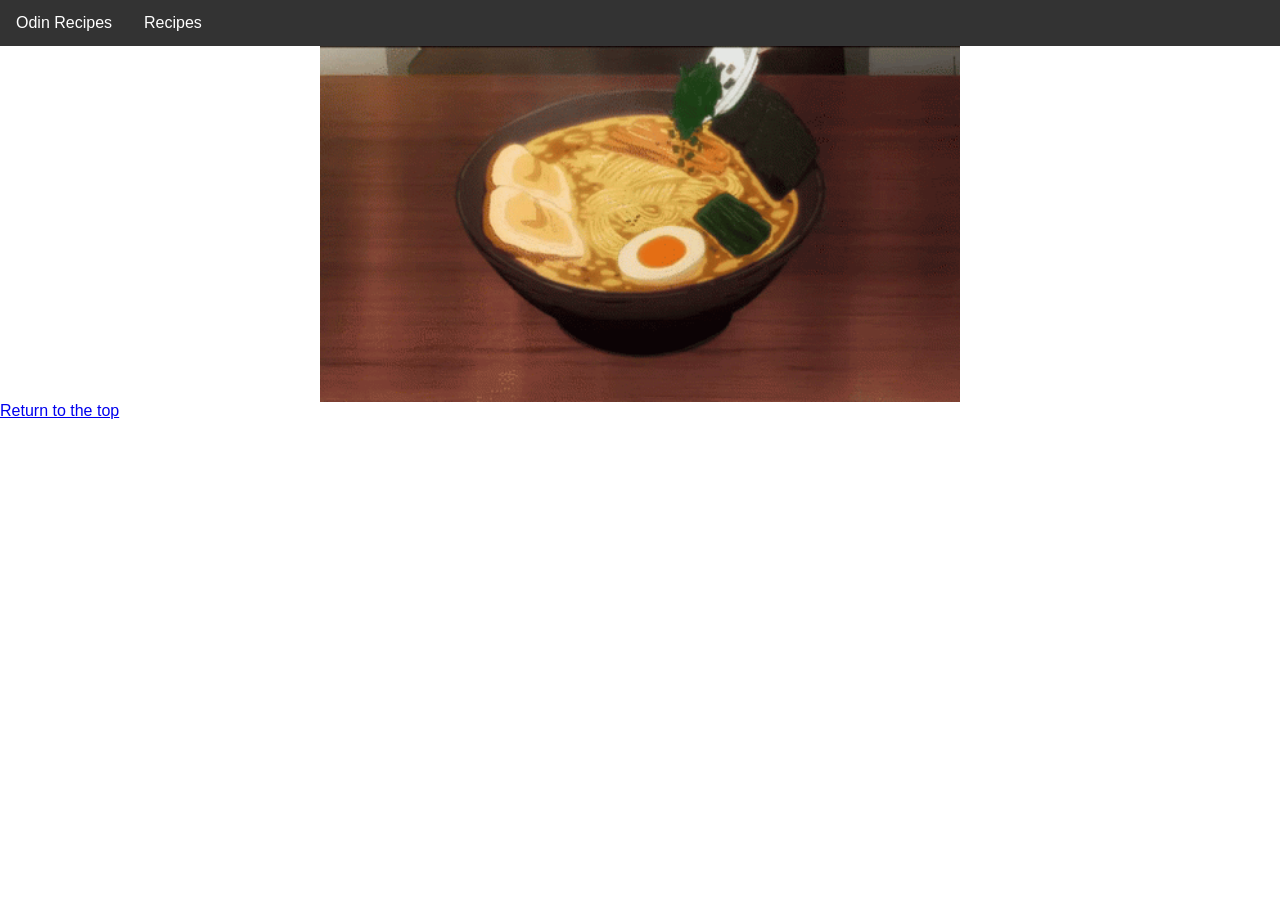
<file: index.html>
<!DOCTYPE html>
<html lang="en">
<head>
    <link rel="stylesheet" href="styles/style.css">
    <meta charset="UTF-8">
    <meta http-equiv="X-UA-Compatible" content="IE=edge">
    <meta name="viewport" content="width=device-width, initial-scale=1.0">
    <title>Odin Recipes</title>
</head>
<body>
    <div class="header" id="header">
        <a href="index.html">Odin Recipes</a>
        <div class="dropdown">
            <button class="dropbtn">Recipes</button>
            <div class="dropdown-content">
              <a href="recipes/carbonara.html">Carbonara</a>
              <a href="recipes/francesinha.html">Francesinha</a>
              <a href="recipes/pizza.html">Pizza</a>
            </div>
        </div>
    </div>    
    <img class="headerimg" src="img/funny.gif" alt="Funny food quote.">
    <a href="#header">Return to the top</a>
</body>
</html>
</file>
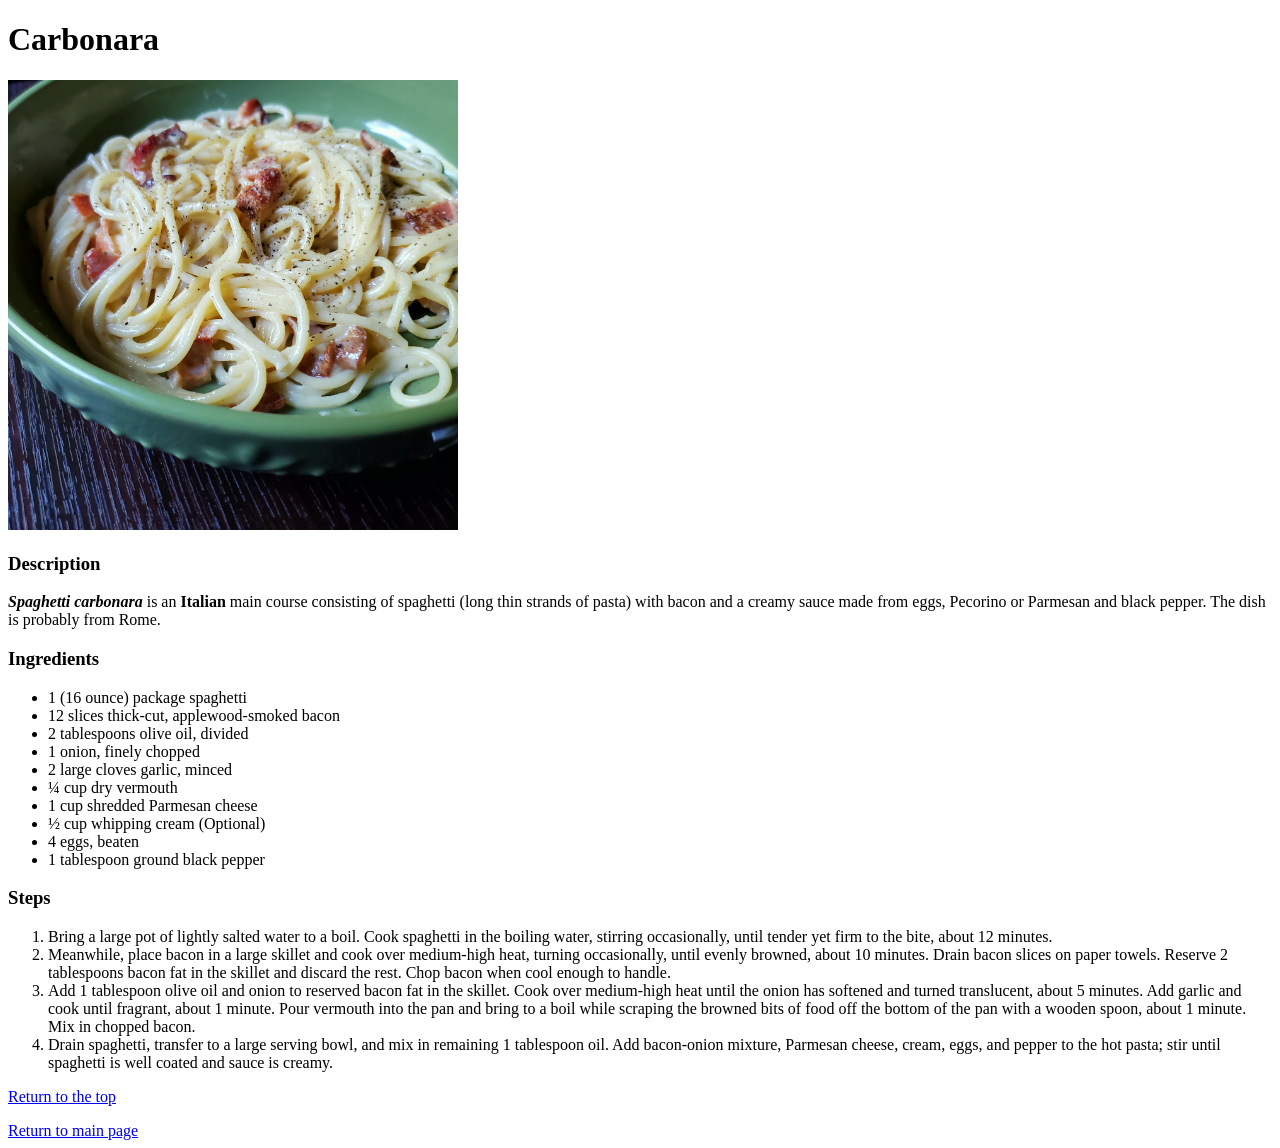
<file: recipes/carbonara.html>
<!DOCTYPE html>
<html lang="en">
<head>
    <meta charset="UTF-8">
    <meta http-equiv="X-UA-Compatible" content="IE=edge">
    <meta name="viewport" content="width=device-width, initial-scale=1.0">
    <title>Carbonara</title>
</head>
<body>
    <h1 id="header">Carbonara</h1>
    <img src="../img/carbonara.jpg" alt="A CArbonara Plate" width=450>
    <h3>Description</h3>
    <p> <strong> <em> Spaghetti carbonara  </em> </strong> is an <strong> Italian </strong>main course consisting of spaghetti (long thin strands of pasta)
       with bacon and a creamy sauce made from eggs, Pecorino or Parmesan and black pepper.
       The dish is probably from Rome.
    </p>
    <h3>Ingredients</h3>
    <ul>
        <li>1 (16 ounce) package spaghetti </li>
        <li>12 slices thick-cut, applewood-smoked bacon </li>
        <li>2 tablespoons olive oil, divided </li>
        <li>1 onion, finely chopped </li>
        <li>2 large cloves garlic, minced </li>
        <li>¼ cup dry vermouth </li>
        <li>1 cup shredded Parmesan cheese </li>
        <li>½ cup whipping cream (Optional)</li>
        <li>4 eggs, beaten </li>
        <li>1 tablespoon ground black pepper </li>
    </ul>
    <h3>Steps</h3>
    <ol>
        <li>Bring a large pot of lightly salted water to a boil. Cook spaghetti in the boiling water, stirring occasionally, until tender yet firm to the bite, about 12 minutes.</li>
        <li>Meanwhile, place bacon in a large skillet and cook over medium-high heat, turning occasionally, until evenly browned, about 10 minutes. Drain bacon slices on paper towels. Reserve 2 tablespoons bacon fat in the skillet and discard the rest. Chop bacon when cool enough to handle.</li>
        <li>Add 1 tablespoon olive oil and onion to reserved bacon fat in the skillet. Cook over medium-high heat until the onion has softened and turned translucent, about 5 minutes. Add garlic and cook until fragrant, about 1 minute. Pour vermouth into the pan and bring to a boil while scraping the browned bits of food off the bottom of the pan with a wooden spoon, about 1 minute. Mix in chopped bacon.</li>
        <li>Drain spaghetti, transfer to a large serving bowl, and mix in remaining 1 tablespoon oil. Add bacon-onion mixture, Parmesan cheese, cream, eggs, and pepper to the hot pasta; stir until spaghetti is well coated and sauce is creamy.</li>
    </ol>
    <a href="#header">Return to the top</a>
    <p></p>
    <a href="../index.html">Return to main page</a>
</body>
</html>
</file>
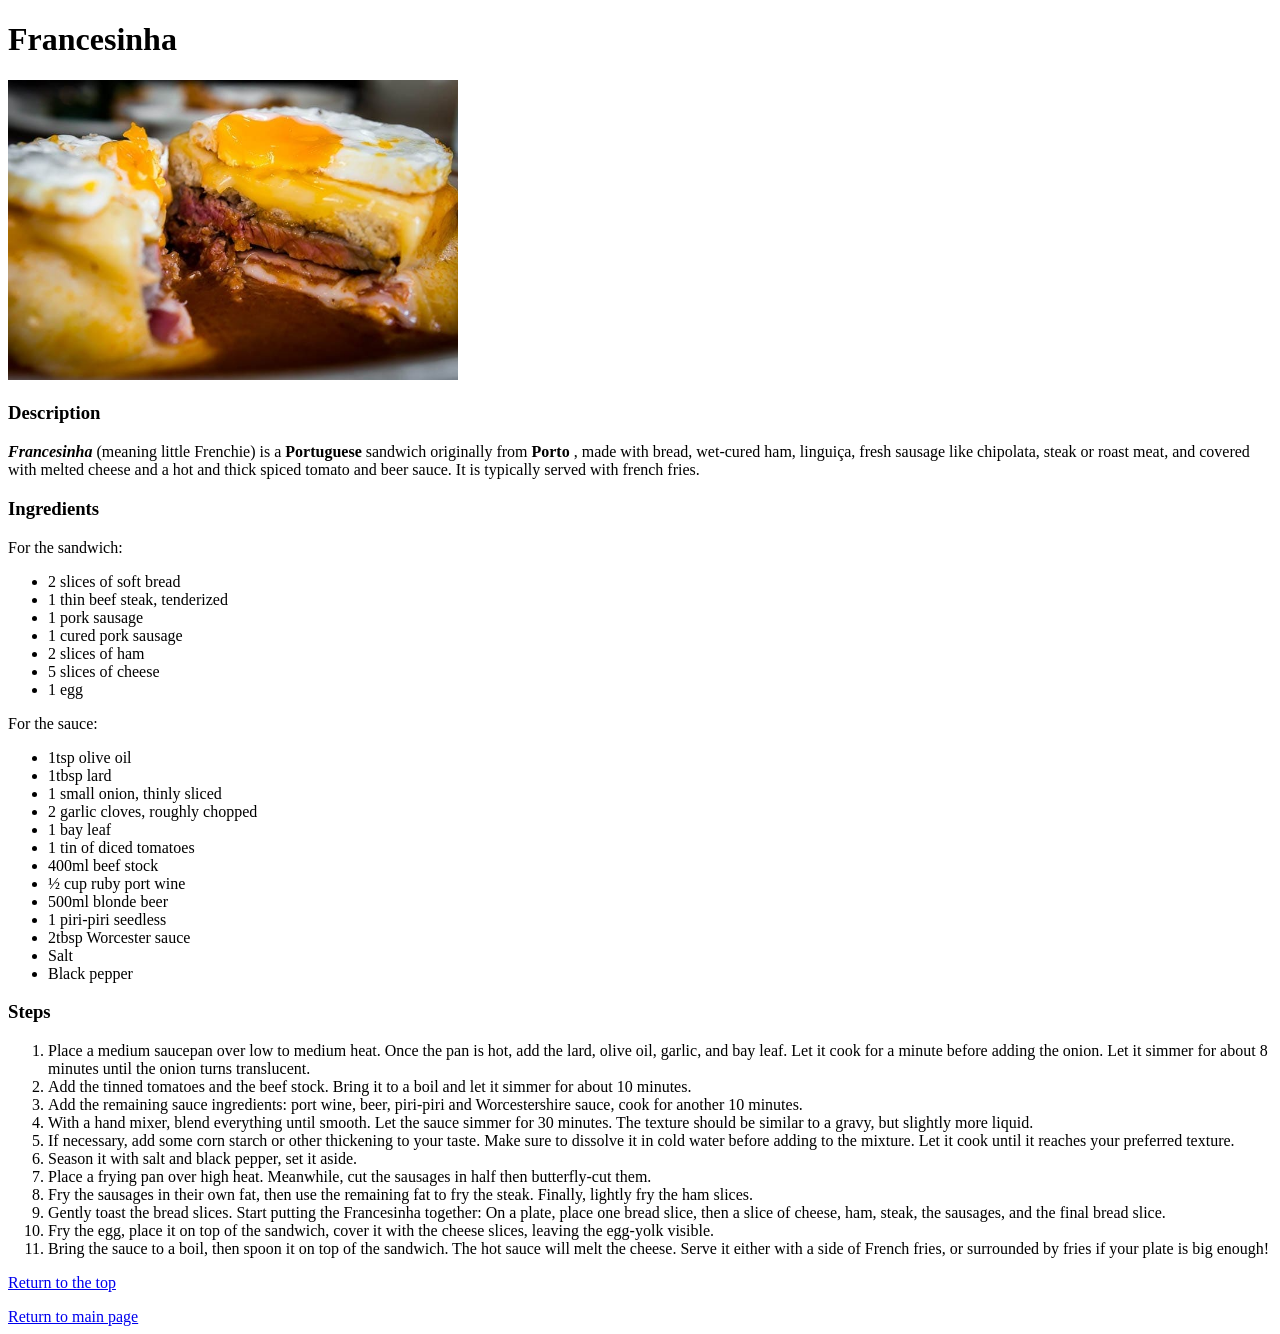
<file: recipes/francesinha.html>
<!DOCTYPE html>
<html lang="en">
<head>
    <meta charset="UTF-8">
    <meta http-equiv="X-UA-Compatible" content="IE=edge">
    <meta name="viewport" content="width=device-width, initial-scale=1.0">
    <title>Francesinha</title>
</head>
<body>
    <h1 id="header">Francesinha</h1>
    <img src="../img/francesinha.jpg" alt="A Francesinha" width=450>
    <h3>Description</h3>
    <p> <strong> <em> Francesinha </em> </strong> (meaning little Frenchie) is a <strong> Portuguese </strong> sandwich originally from <strong> Porto </strong>,
        made with bread, wet-cured ham, linguiça, fresh sausage like chipolata, steak or roast meat, and covered with melted cheese and a hot and thick spiced tomato and beer sauce.
        It is typically served with french fries.
    </p>
    <h3> Ingredients</h3>
    <p>For the sandwich:
    <ul>
        <li>2 slices of soft bread</li>
        <li> 1 thin beef steak, tenderized</li>
        <li>1 pork sausage</li>
        <li>1 cured pork sausage</li>
        <li>2 slices of ham</li>
        <li>5 slices of cheese</li>
        <li>1 egg</li>
    </ul>
    </p>
    <p>For the sauce:
    <ul>
        <li>1tsp olive oil</li>
        <li>1tbsp lard</li>
        <li>1 small onion, thinly sliced</li>
        <li>2 garlic cloves, roughly chopped</li>
        <li>1 bay leaf</li>
        <li>1 tin of diced tomatoes</li>
        <li>400ml beef stock</li>
        <li>½ cup ruby port wine</li>
        <li>500ml blonde beer</li>
        <li>1 piri-piri seedless</li>
        <li>2tbsp Worcester sauce</li>
        <li>Salt</li>
        <li>Black pepper</li>
    </ul>
    </p>
    <h3>Steps</h3>
    <ol>
        <li>Place a medium saucepan over low to medium heat. Once the pan is hot, add the lard, olive oil, garlic, and bay leaf. Let it cook for a minute before adding the onion. Let it simmer for about 8 minutes until the onion turns translucent.</li>
        <li>Add the tinned tomatoes and the beef stock. Bring it to a boil and let it simmer for about 10 minutes.</li>
        <li>Add the remaining sauce ingredients: port wine, beer, piri-piri and Worcestershire sauce, cook for another 10 minutes.</li>
        <li>With a hand mixer, blend everything until smooth. Let the sauce simmer for 30 minutes. The texture should be similar to a gravy, but slightly more liquid.</li>
        <li>If necessary, add some corn starch or other thickening to your taste. Make sure to dissolve it in cold water before adding to the mixture. Let it cook until it reaches your preferred texture.</li>
        <li>Season it with salt and black pepper, set it aside.</li>
        <li>Place a frying pan over high heat. Meanwhile, cut the sausages in half then butterfly-cut them.</li>
        <li>Fry the sausages in their own fat, then use the remaining fat to fry the steak. Finally, lightly fry the ham slices.</li>
        <li>Gently toast the bread slices. Start putting the Francesinha together: On a plate, place one bread slice, then a slice of cheese, ham, steak, the sausages, and the final bread slice.</li>
        <li>Fry the egg, place it on top of the sandwich, cover it with the cheese slices, leaving the egg-yolk visible.</li>
        <li>Bring the sauce to a boil, then spoon it on top of the sandwich. The hot sauce will melt the cheese. Serve it either with a side of French fries, or surrounded by fries if your plate is big enough!</li>
    </ol>
    <a href="#header">Return to the top</a>
    <p></p>
    <a href="../index.html">Return to main page</a>
</body>
</html>
</file>
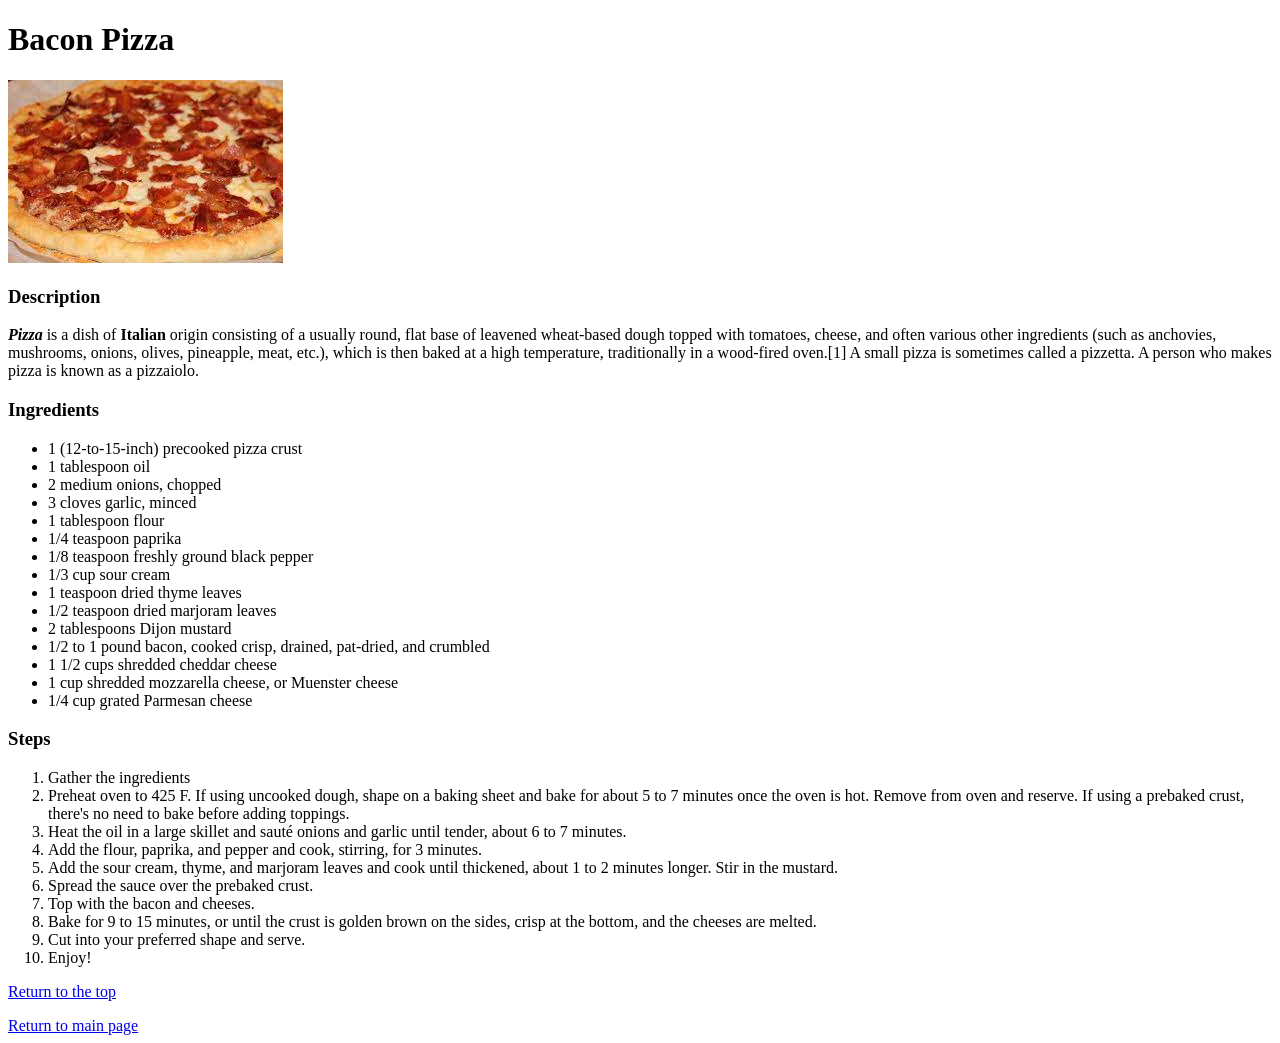
<file: recipes/pizza.html>
<!DOCTYPE html>
<html lang="en">
<head>
    <meta charset="UTF-8">
    <meta http-equiv="X-UA-Compatible" content="IE=edge">
    <meta name="viewport" content="width=device-width, initial-scale=1.0">
    <title>Bacon Pizza</title>
</head>
<body>
    <h1 id="header">Bacon Pizza</h1>
    <img src="../img/pizza.jpg" alt="A bacon pizza">
    <h3>Description</h3>
    <p> <strong> <em> Pizza </strong></em>is a dish of <strong> Italian </strong> origin consisting of a usually round, flat base of leavened wheat-based dough topped with tomatoes,
       cheese, and often various other ingredients (such as anchovies, mushrooms, onions, olives, pineapple, meat, etc.),
       which is then baked at a high temperature, traditionally in a wood-fired oven.[1] A small pizza is sometimes called a pizzetta.
       A person who makes pizza is known as a pizzaiolo.
    </p>
    <h3>Ingredients</h3>
    <ul>
        <li>1 (12-to-15-inch) precooked pizza crust </li>
        <li>1 tablespoon oil </li>
        <li>2 medium onions, chopped</li>
        <li>3 cloves garlic, minced</li>
        <li>1 tablespoon flour</li>
        <li>1/4 teaspoon paprika</li>
        <li>1/8 teaspoon freshly ground black pepper</li>
        <li>1/3 cup sour cream</li>
        <li>1 teaspoon dried thyme leaves</li>
        <li>1/2 teaspoon dried marjoram leaves</li>
        <li>2 tablespoons Dijon mustard</li>
        <li>1/2 to 1 pound bacon, cooked crisp, drained, pat-dried, and crumbled</li>
        <li>1 1/2 cups shredded cheddar cheese</li>
        <li>1  cup shredded mozzarella cheese, or Muenster cheese</li>
        <li>1/4 cup grated Parmesan cheese</li>
    </ul>

    <h3>Steps</h3>
    <ol>
        <li>Gather the ingredients</li>
        <li>Preheat oven to 425 F. If using uncooked dough, shape on a baking sheet and bake for about 5 to 7 minutes once the oven is hot. Remove from oven and reserve. If using a prebaked crust, there's no need to bake before adding toppings.</li>
        <li>Heat the oil in a large skillet and sauté onions and garlic until tender, about 6 to 7 minutes. </li>
        <li>Add the flour, paprika, and pepper and cook, stirring, for 3 minutes. </li>
        <li>Add the sour cream, thyme, and marjoram leaves and cook until thickened, about 1 to 2 minutes longer. Stir in the mustard. </li>
        <li>Spread the sauce over the prebaked crust. </li>
        <li>Top with the bacon and cheeses. </li>
        <li>Bake for 9 to 15 minutes, or until the crust is golden brown on the sides, crisp at the bottom, and the cheeses are melted. </li>
        <li>Cut into your preferred shape and serve.</li>
        <li>Enjoy! </li>
    </ol>
    <a href="#header">Return to the top</a>
    <p></p>
    <a href="../index.html">Return to main page</a>
</body>
</html>
</file>
<file: styles/style.css>
body { 
        margin: 0;
        font-family: Arial, Helvetica, sans-serif;
}
      
.header {
    overflow: hidden;
    background-color: #333;
}
      
.header a {
    float: left;
    font-size: 16px;
    color: white;
    text-align: center;
    padding: 14px 16px;
    text-decoration: none;
}

.header a:hover, .dropdown:hover .dropbtn {
    background-color: red;
  }
         
.header-right {
    float: right;
}

.dropdown {
    float: left;
    overflow: hidden;
  }
  
.dropdown .dropbtn {
    font-size: 16px;  
    border: none;
    outline: none;
    color: white;
    padding: 14px 16px;
    background-color: inherit;
    font-family: inherit;
    margin: 0;
}

.dropdown-content {
    display: none;
    position: absolute;
    background-color: #f9f9f9;
    min-width: 160px;
    box-shadow: 0px 8px 16px 0px rgba(0,0,0,0.2);
    z-index: 1;
  }
  
  .dropdown-content a {
    float: none;
    color: black;
    padding: 12px 16px;
    text-decoration: none;
    display: block;
    text-align: left;
  }
  
  .dropdown-content a:hover {
    background-color: #ddd;
  }
  
  .dropdown:hover .dropdown-content {
    display: block;
  }

.headerimg{
    margin: auto;
    display: block;
    width: 50%;
}

.lists{
    font-family: 'Times New Roman', Times, serif;
}
</file>
